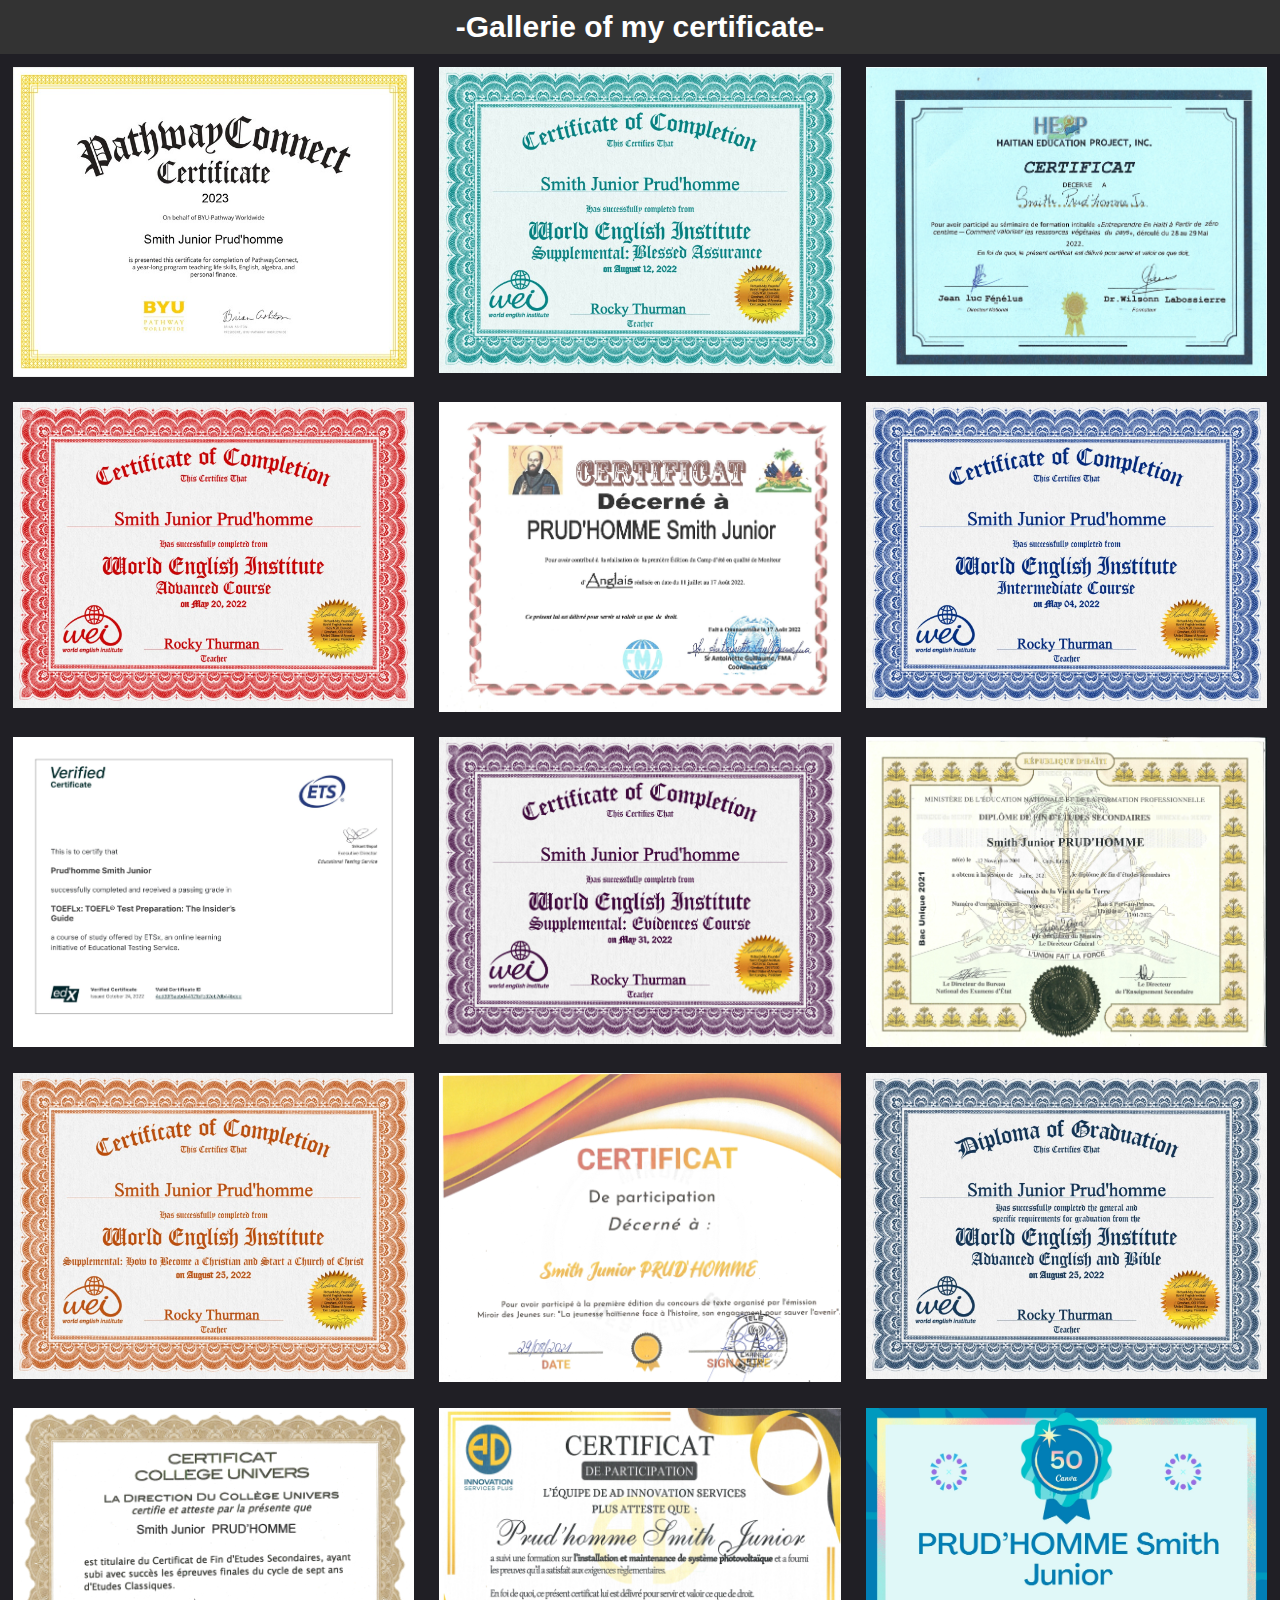
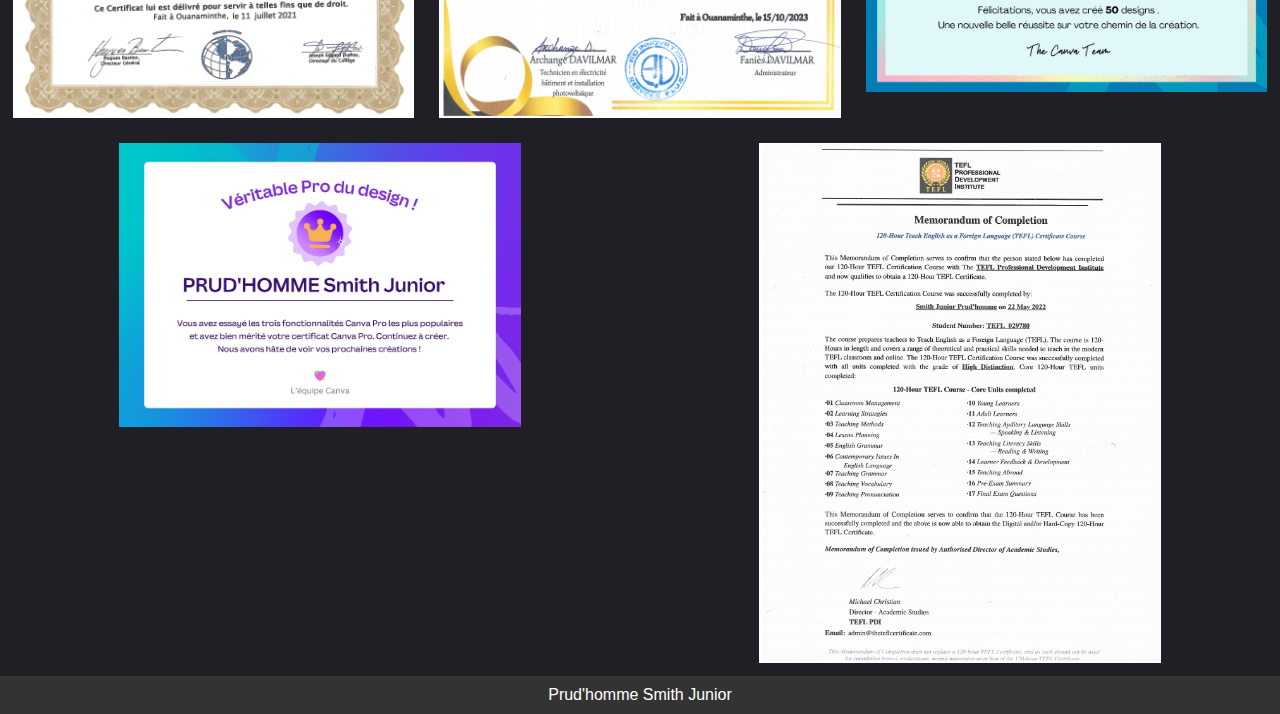
<file: achievement.html>
<!DOCTYPE html>
<html lang="en">
<head>
    <meta charset="UTF-8">
    <meta name="viewport" content="width=device-width, initial-scale=1.0">
    <title>my achievement</title>
    <link rel="stylesheet" href="achievement.css">
</head>
<body>
    


    <nav>
        <a class="navtext">-Gallerie of my certificate-</a>
        
      </nav>

<div class="image-container">
    <div class="image-set">
      <img src="images/ansyen.jpg" alt="Image 1">
    </div>
    <div class="image-set">
        <img src="images/certificate1.jpg"    alt="Image 3">
      </div>
    <div class="image-set">
      <img src="images/certificate2.jpg"alt="Image 3">
    </div>
    

    <div class="image-set">
      <img src="images/ansyen2.jpg"  alt="Image 3">
    </div>


    <div class="image-set">
      <img src="images/ansyen7.jpg" alt="Image 3">
    </div>
    <div class="image-set">
        <img src="images/ansyen3.jpg" alt="Image 3">
      </div>
      <div class="image-set">
        <img src="images/ansyen8.jpg" alt="Image 3">
      </div>
      <div class="image-set">
        <img src="images/ansyen14.jpg" alt="Image 3">
      </div>
      <div class="image-set">
        <img src="images/ansyen11.jpg" alt="Image 3">
      </div>
      <div class="image-set">
        <img src="images/ansyen10.jpg" alt="Image 3">
      </div>
      <div class="image-set">
        <img src="images/emission.jpg" alt="Image 3">
      </div>
      <div class="image-set">
        <img src="images/ansyen25.jpg" alt="Image 3">
      </div>
      <div class="image-set">
        <img src="images/emission2.jpg" alt="Image 3">
      </div>
      
      <div class="image-set">
        <img src="images/arch.jpg" alt="Image 3">
      </div>

      <div class="image-set">
        <img src="images/canva1.jpg" alt="Image 3">
      </div>
      <div class="image-set">
        <img src="images/canva.jpg" alt="Image 3">
      </div>
      <div class="image-set">
        <img src="images/memorandum.jpg" alt="Image 3">
      </div>





    
    
    
    <nav class="navbar2">
        <a >Prud'homme Smith Junior</a>
        
      </nav>


</body>
</html>
</file>
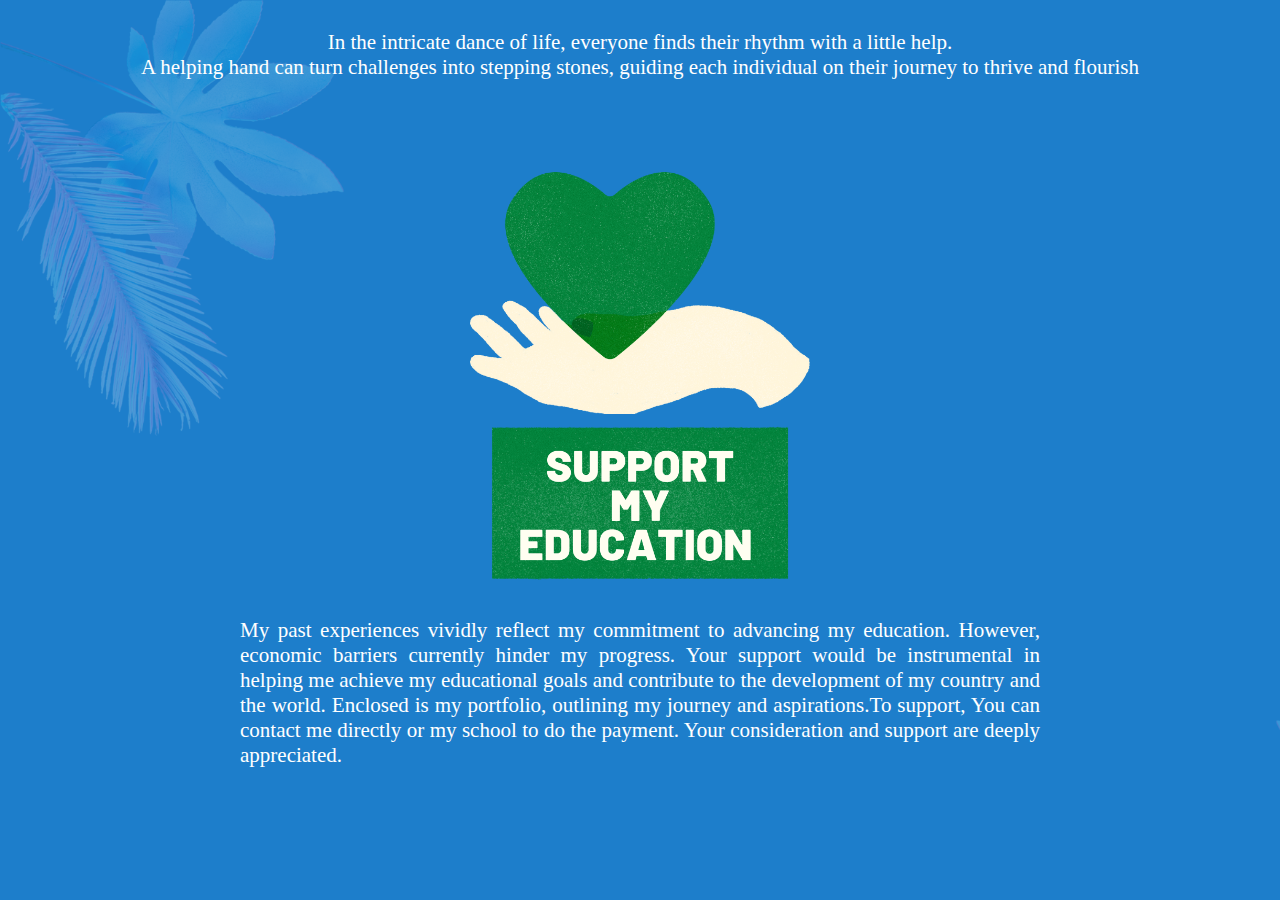
<file: support.html>
<!DOCTYPE html>
<html lang="en">
<head>
    <meta charset="UTF-8">
    <meta name="viewport" content="width=device-width, initial-scale=1.0">
    <title>support</title>
    <style>
        body {
            font-family: 'Arial', sans-serif;
            margin: 0;
            padding: 0;
            box-sizing: border-box;
            background-image: url('images/blue.png');
        }

      

        img {
            max-width: 59%;
            height: auto;
            display: block;
            margin: 0 auto;
           
        }

        main {
            max-width: 800px;
            margin: 20px auto;
            padding: 0 20px;
        }

        p {
            text-align: justify;
            color: white;
            font-size: 21px;
            font-family: 'Arial, sans-serif';
             }
        .texto{
            
            text-align: center;
            color: white;
            
            margin-bottom: 20px;
            margin-top: 20px;
        }
        .divtext{
            background-color: transparent;
            padding-top: 10px;
            border-radius: 12px;
            padding-bottom: 5px;
        }
        @media screen and (max-width: 990px) {
            p{
                font-size: 21px;
                margin:10px;
                padding-bottom: 20px;
            }
            .texto{
                font-size: 20PX;
                margin:20px;

          
            }
            
            
  
}

    </style>
</head>
<body>

   <div class="divtext">
    <p class="texto">In the intricate dance of life, everyone finds their rhythm with a little help. <br>
         A helping hand can turn challenges into stepping stones, guiding each individual on their journey to thrive and flourish</p>
   </div>

    <main>
        <img src="images/support.png" alt="Description of the image">
        <p >
            My past experiences vividly reflect my commitment to advancing my education. 
            However, economic barriers currently hinder my progress. 
            Your support would be instrumental in helping me achieve my educational goals and contribute to 
            the development of my country and the world. 
            Enclosed is my portfolio, outlining my journey and aspirations.To support, You 
            can contact me directly or my school to do the payment. Your consideration and support are deeply appreciated.
        </p>
        <footer> 
            <p> </p>
        </footer>
    </main>

</body>
</html>
</file>
<file: achievement.css>
body {
    font-family: Arial, sans-serif;
    margin: 0;
    padding: 0;
    background-color: #f4f4f4;
  }

  nav {
    background-color: #333;
    color: white;
    padding: 10px;
    text-align: center;
  }

  nav a {
    color: white;
    text-decoration: none;
    padding: 10px;
    margin: 0 10px;
  }
  .navtext{
    font-size: 30px;
    font-weight: bold;
    
  }

  nav a:hover {
    background-color: #555;
  }
  .navbar2{
    width: 100%;
  }


.image-container {

     background-image: url('images/dark.png'); /* Replace 'your-image.jpg' with your image file path */
      background-size: cover;
      background-position: center;
      background-repeat: no-repeat;
  

  display: flex;
  flex-wrap: wrap;
  justify-content: space-around;
  margin: 0%;
 
}

.image-set {
  flex: 0 0 calc(33.3333% - 2%); /* Adjust as needed, accounting for margin */
  margin: 1%;
  box-sizing: border-box;
  
}

.image-set img {
  width: 100%;
  height: auto;
  display: block;
  
}



.image-set:hover{
    transform: scale(1.2)
}
@media (max-width: 768px) {
    .image-set {
      flex: 0 0 calc(50% - 2%);
    }
  }
  
  @media (max-width: 480px) {
    .image-set {
      flex: 0 0 calc(100% - 2%);
    }}
</file>
